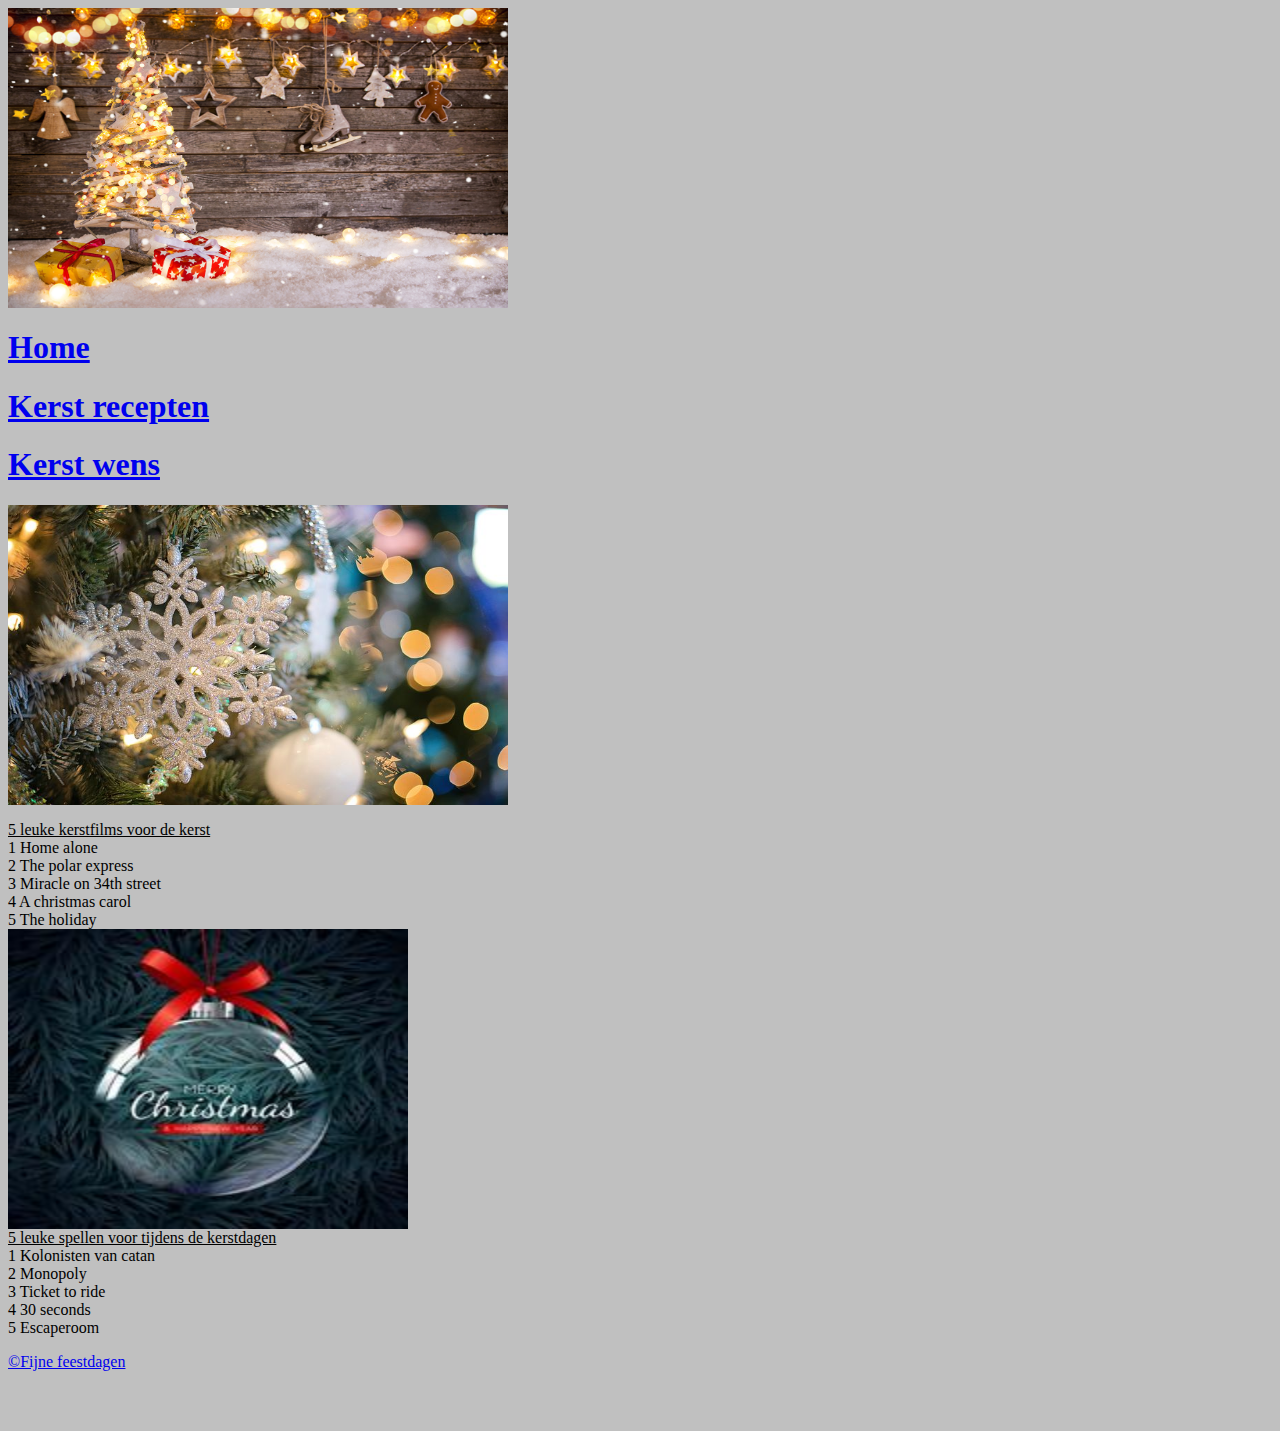
<file: index.html>
<!doctype>
<html lang="en">
<head>
  <meta charset="utf-8">
  <meta name="description" content="Huiswerk les 25">
  <meta name="viewport" content="width=device-width, initial-scale=1.0">
  <!-- Bootstrap-CSS -->
  <link
  href="https://cdn.jsdelivr.net/npm/bootstrap@5.0.0-beta2/dist/css/bootstrap.min.css"
  rel="stylesheet"
  integrity="sha384-BmbxuPwQa2lc/FVzBcNJ7UAyJxM6wuqIj61tLrc4wSX0szH/Ev+nYRRuWlolflfl"
  crossorigin="anonymous">
  <link rel="stylesheet" type="text/css" href="Stylesheet.css">
  <title>Huiswerk les 25</title>
  <header style="text: center;">
    <nav class="navbar navbar-expand-lg navbar-dark bg-dark">
    <div class="container-fluid">
    <img src="Foto_header.jpg" alt="kerst" height="300" width="500px">
    <a class="navbar-brand" href="#"><h1>Home</h1></a>
  <p>
    <a class="navbar-brand" href="recepten.html"><h1>Kerst recepten</h1></a>
  </p>
  <p>
    <a class="navbar-brand" href="wens.html"><h1>Kerst wens</h1></a>
  </p>
    <img src="Kersthanger.jpg" alt="versierde kerstboom" height="300" width="500px">
  </header>

  <!--Window.alert, fijne kerstdagen en een voorspoedig nieuwjaar-->
  <script type="text/JavaScript">
window.alert("Fijne kerstdagen en een voorspoedig nieuwjaar");
</script>
  </head>

<body>
  <p>
  </p>
  <div class="container-sm">
    <div class="row row-cols-3">
      <div class="col-4"><u>5 leuke kerstfilms voor de kerst</u> <br>
      1 Home alone <br>
      2 The polar express <br>
      3 Miracle on 34th street <br>
      4 A christmas carol <br>
      5 The holiday <br>
      </div>
      <div class="col-5">
        <img src="Kerstbal_merry_christmas.jpg" alt="Kerstbal_merry_christmas" height="300" width="400px">
      </div>
      <div class="col-3"><u>5 leuke spellen voor tijdens de kerstdagen</u> <br>
        1 Kolonisten van catan <br>
        2 Monopoly <br>
        3 Ticket to ride <br>
        4 30 seconds <br>
        5 Escaperoom <br>
      </div>
    </div>
  </div>

  <noscript>
  Om deze website optimaal te gebruiken is het noodzakelijk om JavaScript te activeren.
  </noscript>
<!-- Bootstrap-JavaScript-->
  <script
    src="https://cdn.jsdelivr.net/npm/bootstrap@5.0.0-beta2/dist/js/bootstrap.bundle.min.js"
    integrity="sha384-b5kHyXgcpbZJO/tY9Ul7kGkf1S0CWuKcCD38l8YkeH8z8QjE0GmW1gYU5S9FOnJ0"
    crossorigin="anonymous">
  </script>
  <p>
  </p>
</body>
<footer>
  <nav class="navbar navbar-expand-lg navbar-dark bg-dark">
    <div class="container-fluid" style="height:70px;">
      <a class="navbar-brand" href="#"></a>
      <a class="navbar-brand" href="#">&copy;Fijne feestdagen</a>
      <a class="navbar-brand" href="#"></a>
</footer>
</html>
</file>
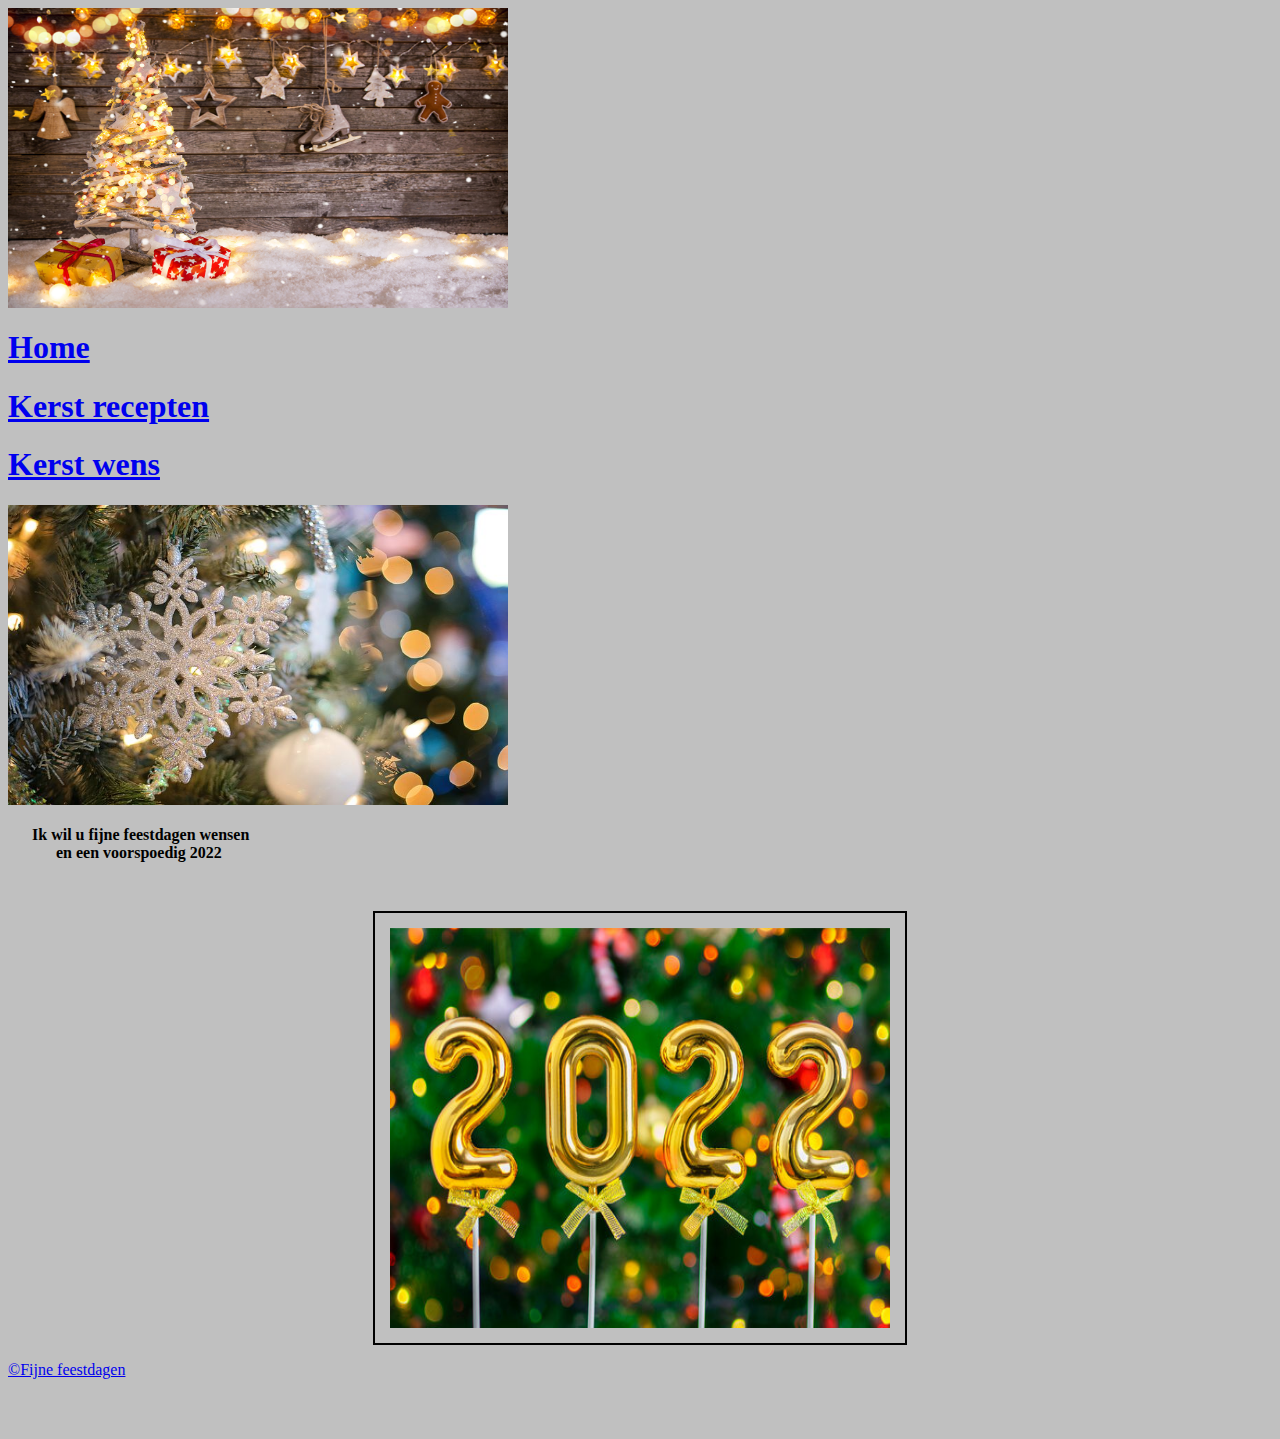
<file: wens.html>
<!doctype>
<html lang="en">
<head>
  <meta charset="utf-8">
  <meta name="description" content="Huiswerk les 25">
  <meta name="viewport" content="width=device-width, initial-scale=1.0">
  <!-- Bootstrap-CSS -->
  <link
  href="https://cdn.jsdelivr.net/npm/bootstrap@5.0.0-beta2/dist/css/bootstrap.min.css"
  rel="stylesheet"
  integrity="sha384-BmbxuPwQa2lc/FVzBcNJ7UAyJxM6wuqIj61tLrc4wSX0szH/Ev+nYRRuWlolflfl"
  crossorigin="anonymous">
  <link rel="stylesheet" type="text/css" href="Stylesheet.css">
  <title>Huiswerk les 25</title>
  <header style="text: center;">
    <nav class="navbar navbar-expand-lg navbar-dark bg-dark">
    <div class="container-fluid">
    <img src="Foto_header.jpg" alt="kerst" height="300" width="500px">
    <p>
    <a class="navbar-brand" href="index.html"><h1>Home</h1></a>
  </P>
  <p>
    <a class="navbar-brand" href="recepten.html"><h1>Kerst recepten</h1></a>
  </p>
    <a class="navbar-brand" href="#"><h1>Kerst wens</h1></a>
  <img src="Kersthanger.jpg" alt="versierde kerstboom" height="300" width="500px">
  </header>
  </head>

<body>
  <p>
  </p>
  <p>
  </p>
  <div class="container-sm">
    <div class="row row-cols-3">
      <div class="col-4"></div>
      <div class="col-4"><h4>&#160; &#160; &#160; Ik wil u fijne feestdagen wensen <br>
        &#160; &#160; &#160; &#160; &#160; &#160; en een voorspoedig 2022</h4> <br>
      </div>
      <div class="col-4"></div>
    </div>
  </div>
    <img id="Foto_2022" src="Foto_2022.jpg" alt="foto 2022" height="400" width="500px" align="center">


  <noscript>
  Om deze website optimaal te gebruiken is het noodzakelijk om JavaScript te activeren.
  </noscript>
<!-- Bootstrap-JavaScript-->
  <script
    src="https://cdn.jsdelivr.net/npm/bootstrap@5.0.0-beta2/dist/js/bootstrap.bundle.min.js"
    integrity="sha384-b5kHyXgcpbZJO/tY9Ul7kGkf1S0CWuKcCD38l8YkeH8z8QjE0GmW1gYU5S9FOnJ0"
    crossorigin="anonymous">
  </script>
  <p>
  </p>
</body>
<footer>
  <nav class="navbar navbar-expand-lg navbar-dark bg-dark">
    <div class="container-fluid" style="height:70px;">
      <a class="navbar-brand" href="#"></a>
      <a class="navbar-brand" href="#">&copy;Fijne feestdagen</a>
      <a class="navbar-brand" href="#"></a>
</footer>
</html>
</file>
<file: Stylesheet.css>
body {
  background-color: silver;
}

#Foto_2022 {
  display: block;
  margin-left:auto;
  margin-right: auto;
  margin-top: 10px;
  padding: 15px;
  border: 2px solid black;
}

  $(function() {
  $("#accordion").accordion();
  });
</file>
